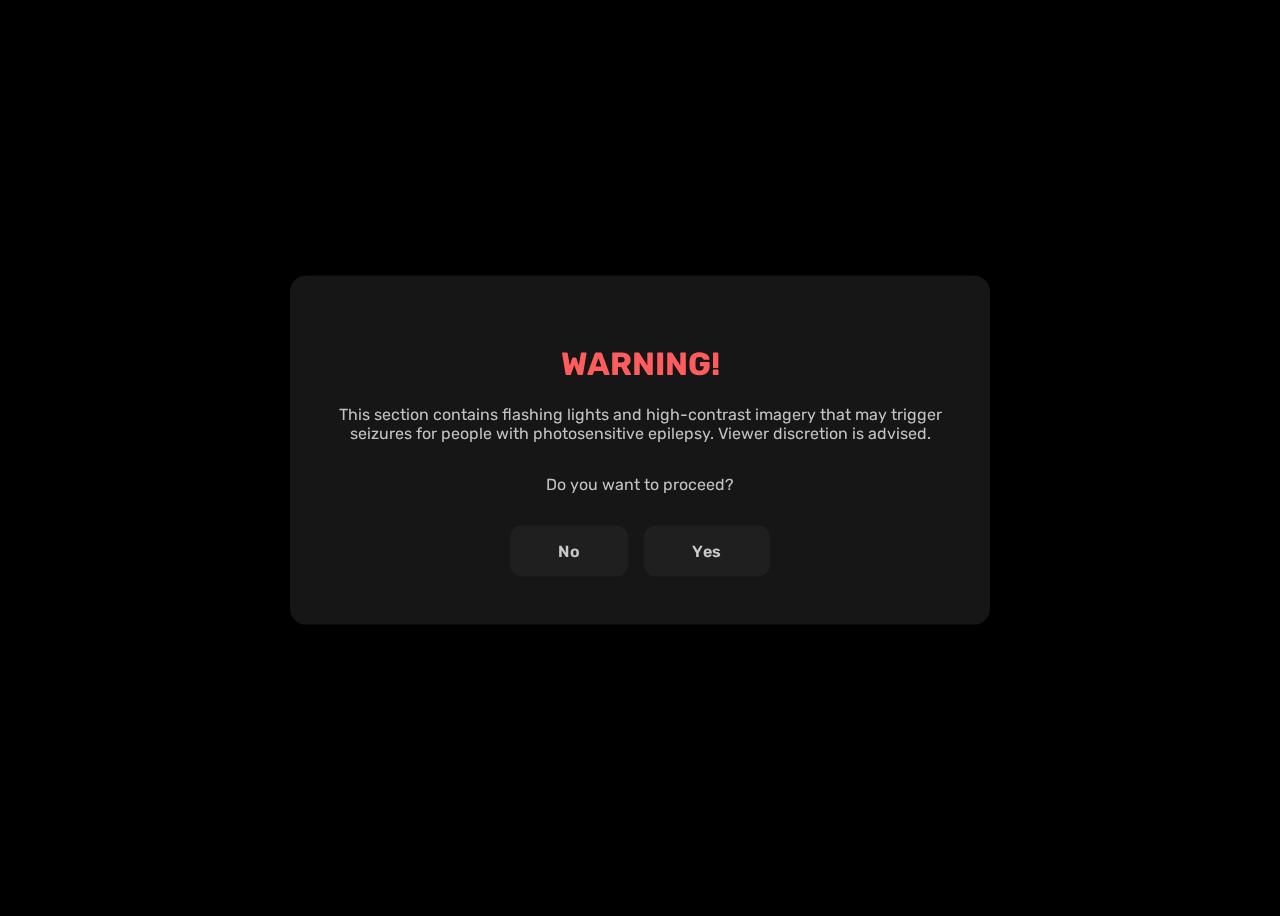
<file: index.html>
<!DOCTYPE html>
<html lang="en">
<head>
    <meta charset="UTF-8">
    <meta name="viewport" content="width=device-width, initial-scale=1.0">
    <title>WARNING!</title>
    <link rel="preconnect" href="https://fonts.googleapis.com">
    <link rel="preconnect" href="https://fonts.gstatic.com" crossorigin>
    <link href="https://fonts.googleapis.com/css2?family=Rubik:ital,wght@0,300..900;1,300..900&display=swap" rel="stylesheet">
    <link href="https://fonts.googleapis.com/css2?family=Bitcount+Single:wght@100..900&display=swap" rel="stylesheet">
    <link rel="stylesheet" href="style.css">
</head>
<body>
    <div class="pergunta">
    
        <div class="warning">
            <h1 style="color: rgb(255, 93, 93);">WARNING!</h1>
            <p>This section contains flashing lights and high-contrast imagery that may trigger seizures for people with photosensitive epilepsy. Viewer discretion is advised.</p>
        </div>
        <div class="proceed">
            <p>Do you want to proceed?</p>
            <div class="choice">
                <a href="https://v1tteba.neocities.org">No</a>
                <a href="secret.html">Yes</a>
            </div>
        </div>
    </div>
</body>
</html>
</file>
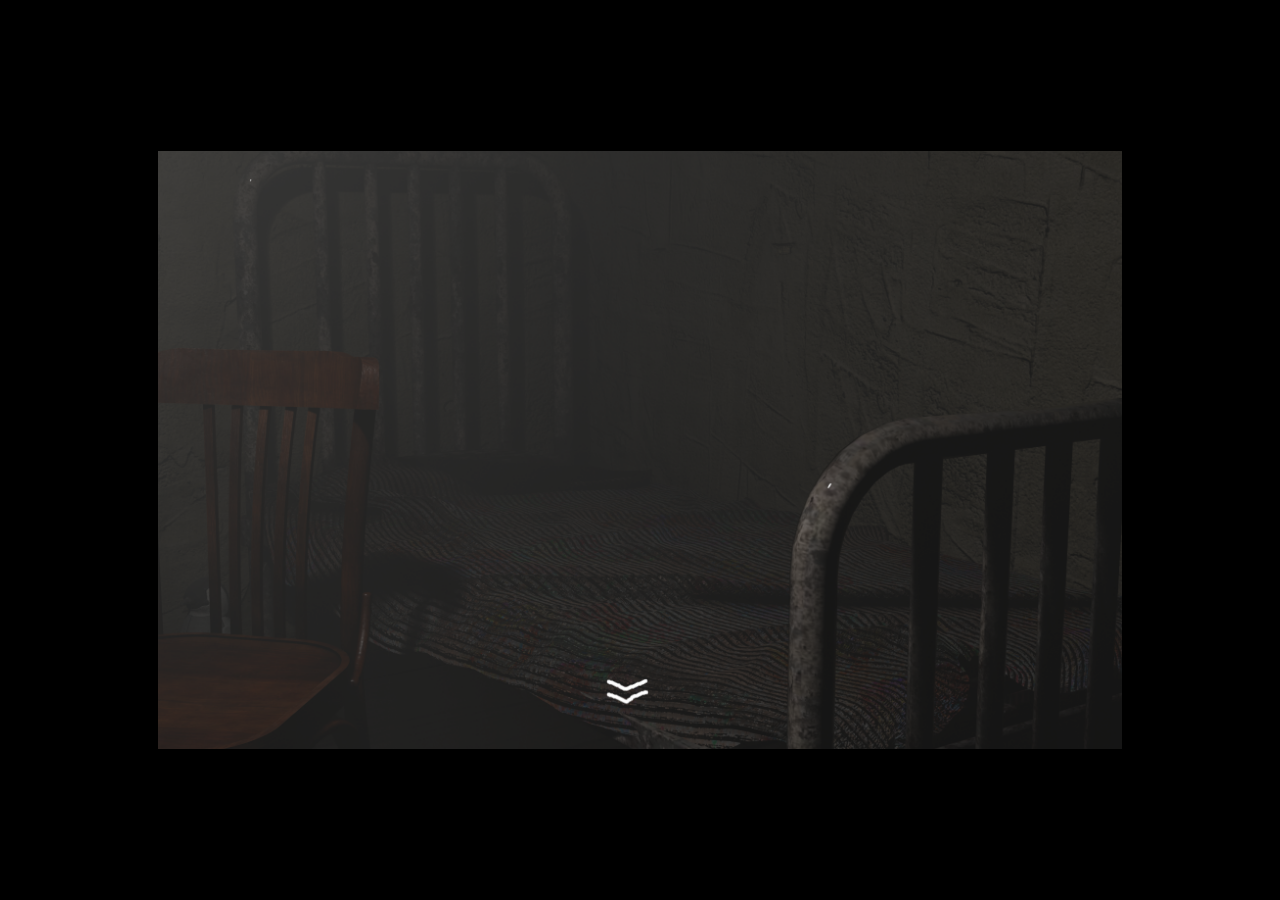
<file: bed.html>
<!DOCTYPE html>
<html lang="en">
<head>
    <meta charset="UTF-8">
    <meta name="viewport" content="width=device-width, initial-scale=1.0">
    <title>close your eyes</title>
    <link rel="stylesheet" href="secret.css">
</head>
<body>
    <audio preload="auto" autoplay="true" loop="true"; hidden="true";>
        <source src="game/audio/ambient.mp3" type="audio/mpeg"> 
    </audio>
    <div class="scene">
        <div class="scale">
            <img src="game/imagens/cama.png" alt="">

            <a href="secret.html" class="hotspot" id="voltar"><img src="game/imagens/seta.png" alt=""></a>
        </div>
    </div>
  <script src="script.js"></script>
</body>
</html>
</file>
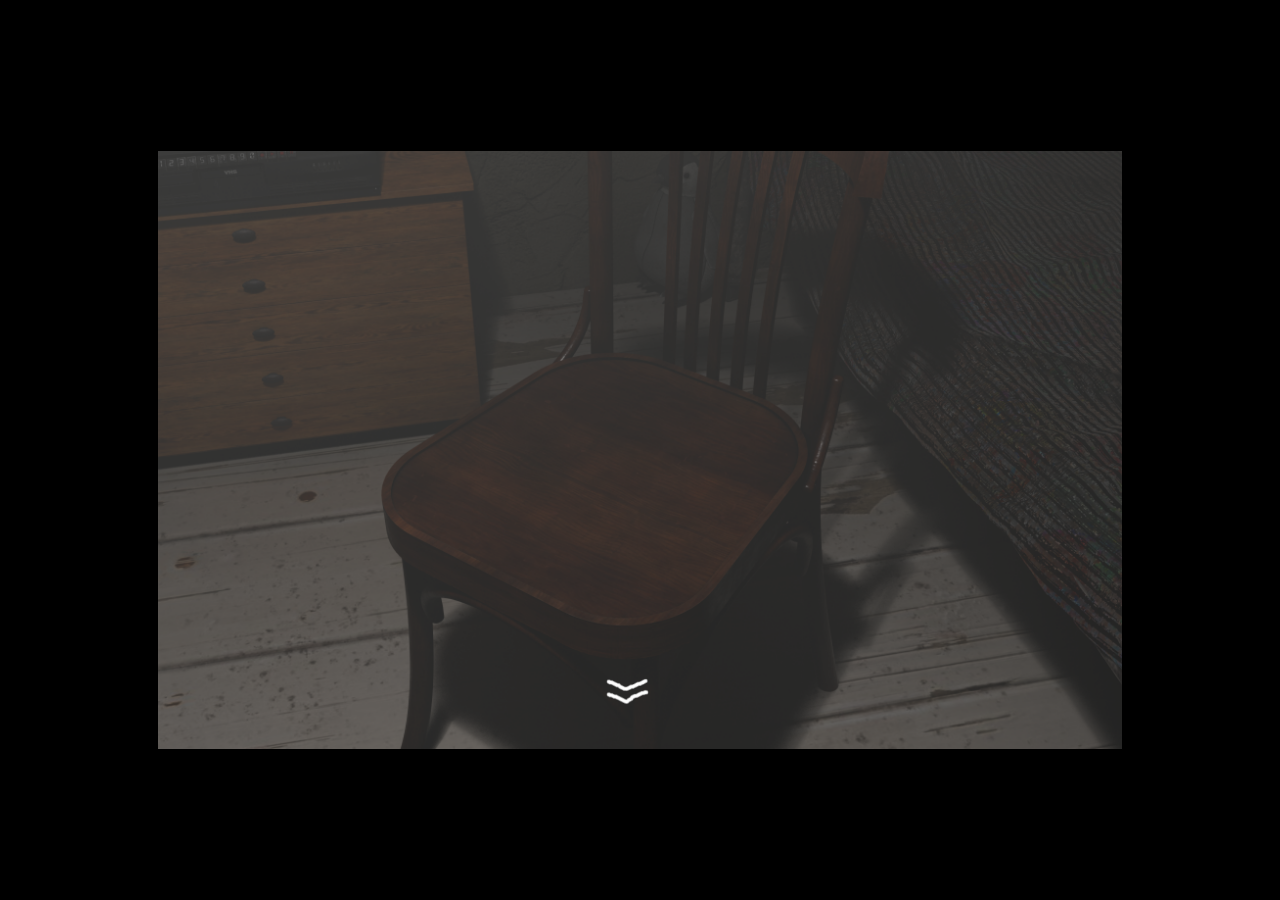
<file: chair.html>
<!DOCTYPE html>
<html lang="en">
<head>
    <meta charset="UTF-8">
    <meta name="viewport" content="width=device-width, initial-scale=1.0">
    <title>close your eyes</title>
    <link rel="stylesheet" href="secret.css">
</head>
<body>
    <audio preload="auto" autoplay="true" loop="true"; hidden="true";>
        <source src="game/audio/ambient.mp3" type="audio/mpeg"> 
    </audio>
    <div class="scene">
        <div class="scale">
            <img src="game/imagens/cadeira.png" alt="">

            <a href="secret.html" class="hotspot" id="voltar"><img src="game/imagens/seta.png" alt=""></a>
        </div>
    </div>
  <script src="script.js"></script>
</body>
</html>
</file>
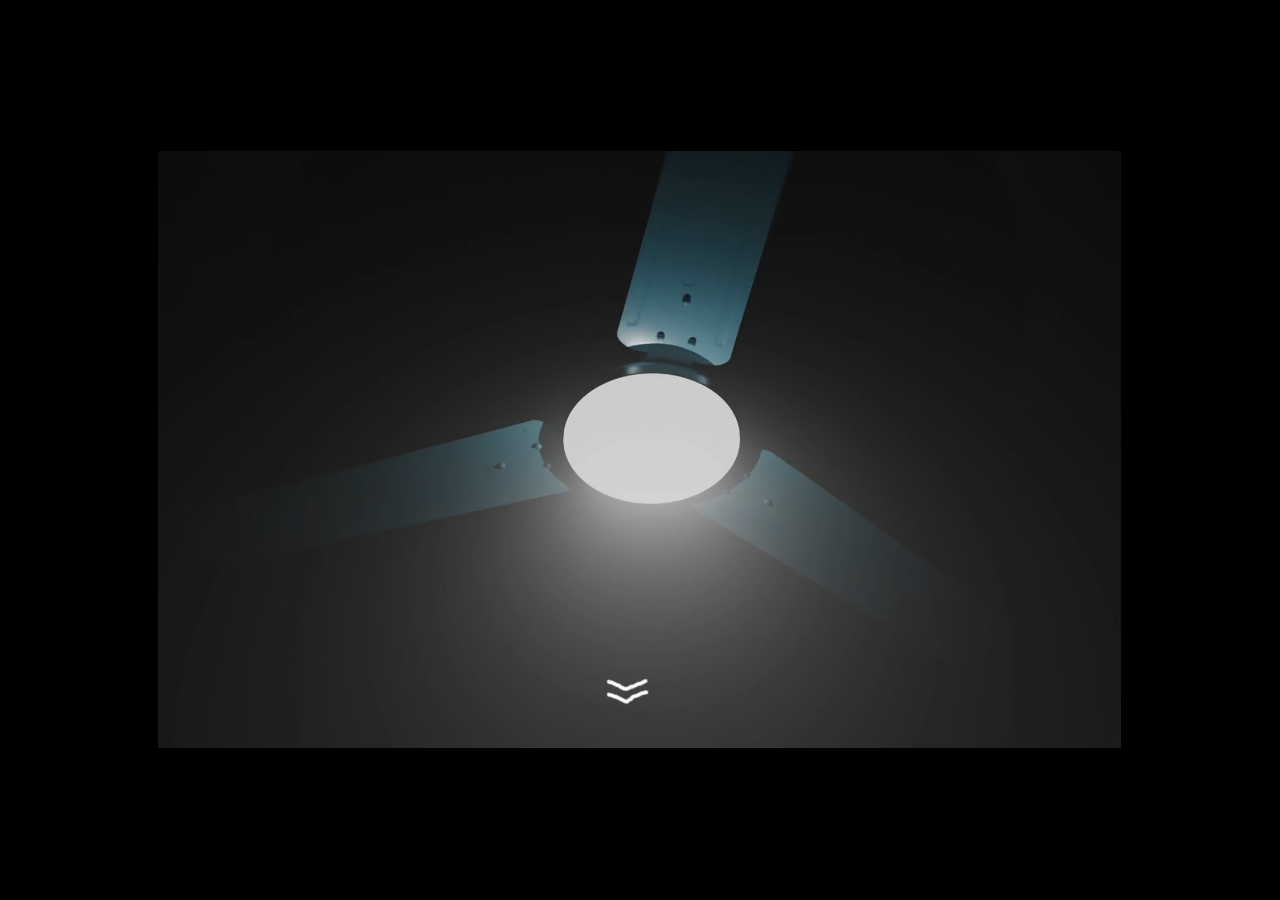
<file: fan.html>
<!DOCTYPE html>
<html lang="en">
<head>
    <meta charset="UTF-8">
    <meta name="viewport" content="width=device-width, initial-scale=1.0">
    <title>BIRDS</title>
    <link rel="stylesheet" href="secret.css">
</head>
<body>
    <audio preload="auto" autoplay="true" loop="true"; hidden="true";>
        <source src="game/audio/fan.mp3" type="audio/mpeg"> 
    </audio>
    <div class="scene">
        <div class="scale">
            <video autoplay muted loop>
                <source src="game/0205.mp4" type="video/mp4">
            </video>

            <a href="secret.html" class="hotspot" id="voltar"><img src="game/imagens/seta.png" alt=""></a>
        </div>
    </div>
  <script src="script.js"></script>
</body>
</html>
</file>
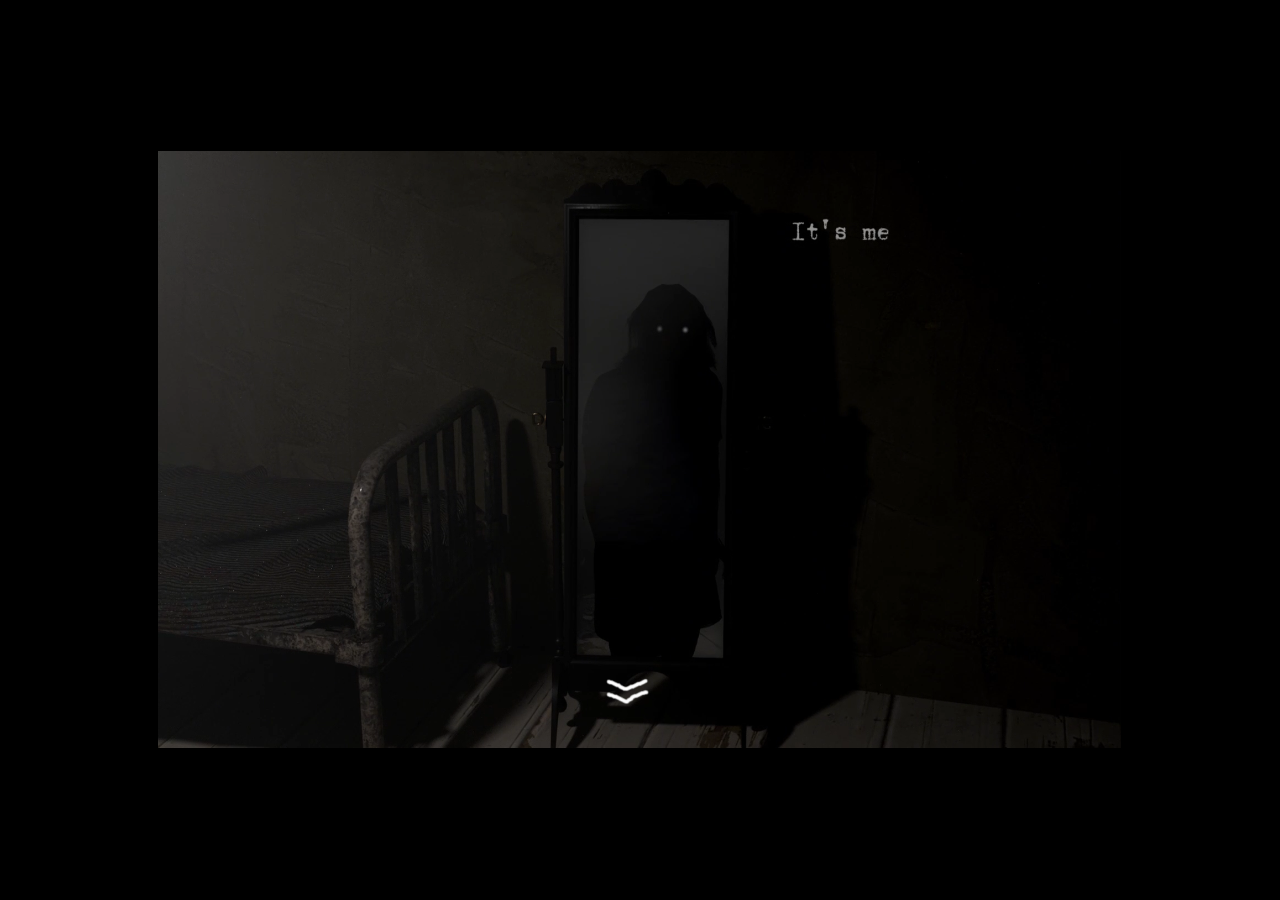
<file: itsme.html>
<!DOCTYPE html>
<html lang="en">
<head>
    <meta charset="UTF-8">
    <meta name="viewport" content="width=device-width, initial-scale=1.0">
    <title>ME ME ME ME ME ME ME</title>
    <link rel="stylesheet" href="secret.css">
</head>
<body>
    <audio preload="auto" autoplay="true" loop="true"; hidden="true";>
        <source src="game/audio/ambient.mp3" type="audio/mpeg"> 
    </audio>
    <div class="scene">
        <div class="scale">
            <video autoplay muted loop>
                <source src="game/0204 (1).mp4" type="video/mp4">
            </video>

            <a href="secret.html" class="hotspot" id="voltar"><img src="game/imagens/seta.png" alt=""></a>
        </div>
    </div>
  <script src="script.js"></script>
</body>
</html>
</file>
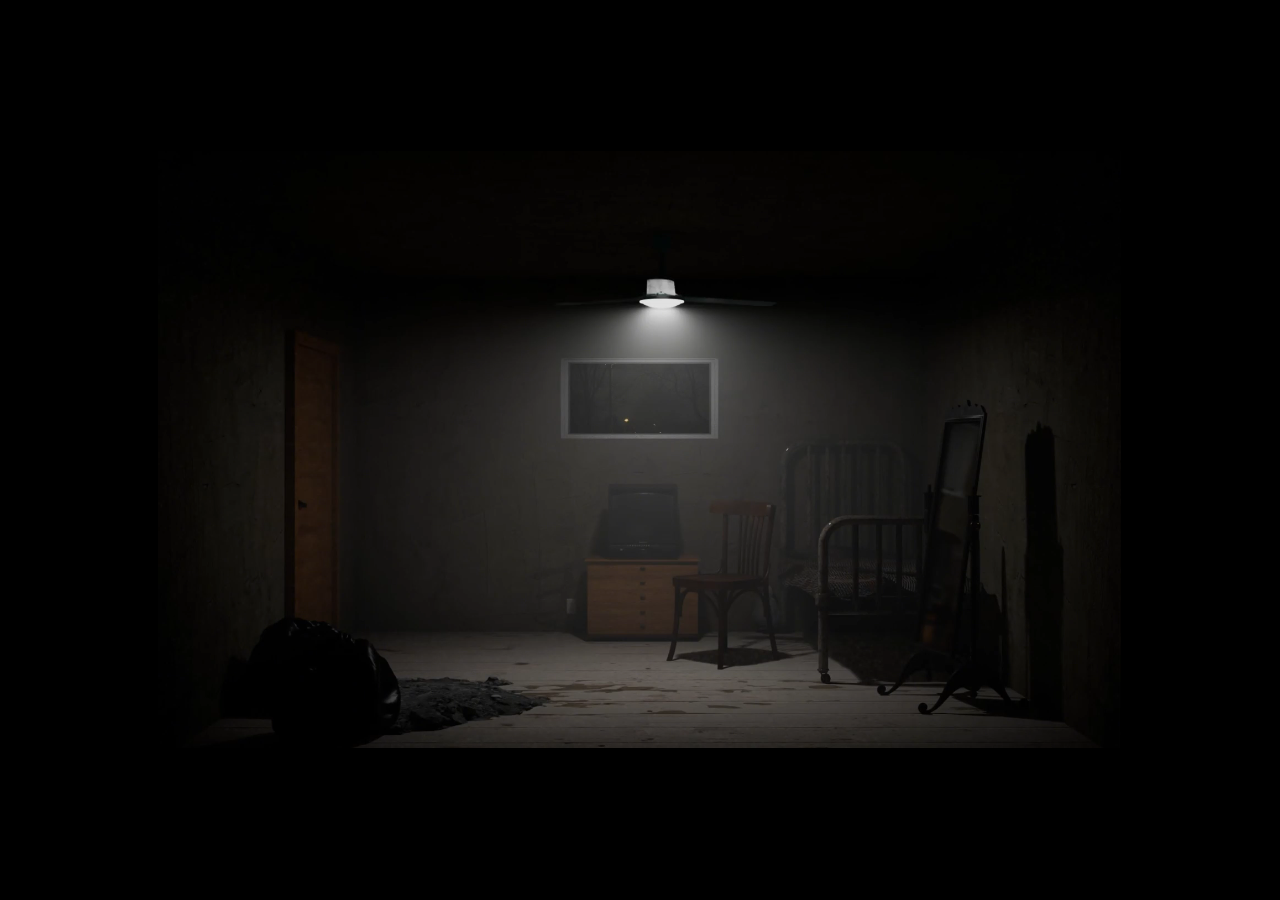
<file: secret.html>
<!DOCTYPE html>
<html lang="en">
<head>
    <meta charset="UTF-8">
    <meta name="viewport" content="width=device-width, initial-scale=1.0">
    <title>dml2ZXJv</title>
    <link rel="stylesheet" href="secret.css">
</head>
<body>
    <audio preload="auto" autoplay="true" loop="true"; hidden="true";>
        <source src="game/audio/ambient.mp3" type="audio/mpeg"> 
    </audio>
    <div class="scene">
        
        <div class="scale">
            <video autoplay muted loop>
                <source src="game/0204.mp4" type="video/mp4">
            </video>
            <div class="hotspot" id="janela"></div>
            <div class="hotspot" id="porta"></div>
            <div class="hotspot" id="cama"></div>
            <div class="hotspot" id="espelho"></div>
            <div class="hotspot" id="fan"></div>
            <div class="hotspot" id="trash"></div>
            <div class="hotspot" id="chair"></div>
            
        </div>
    </div>
  <script src="script.js"></script>
</body>
</html>
</file>
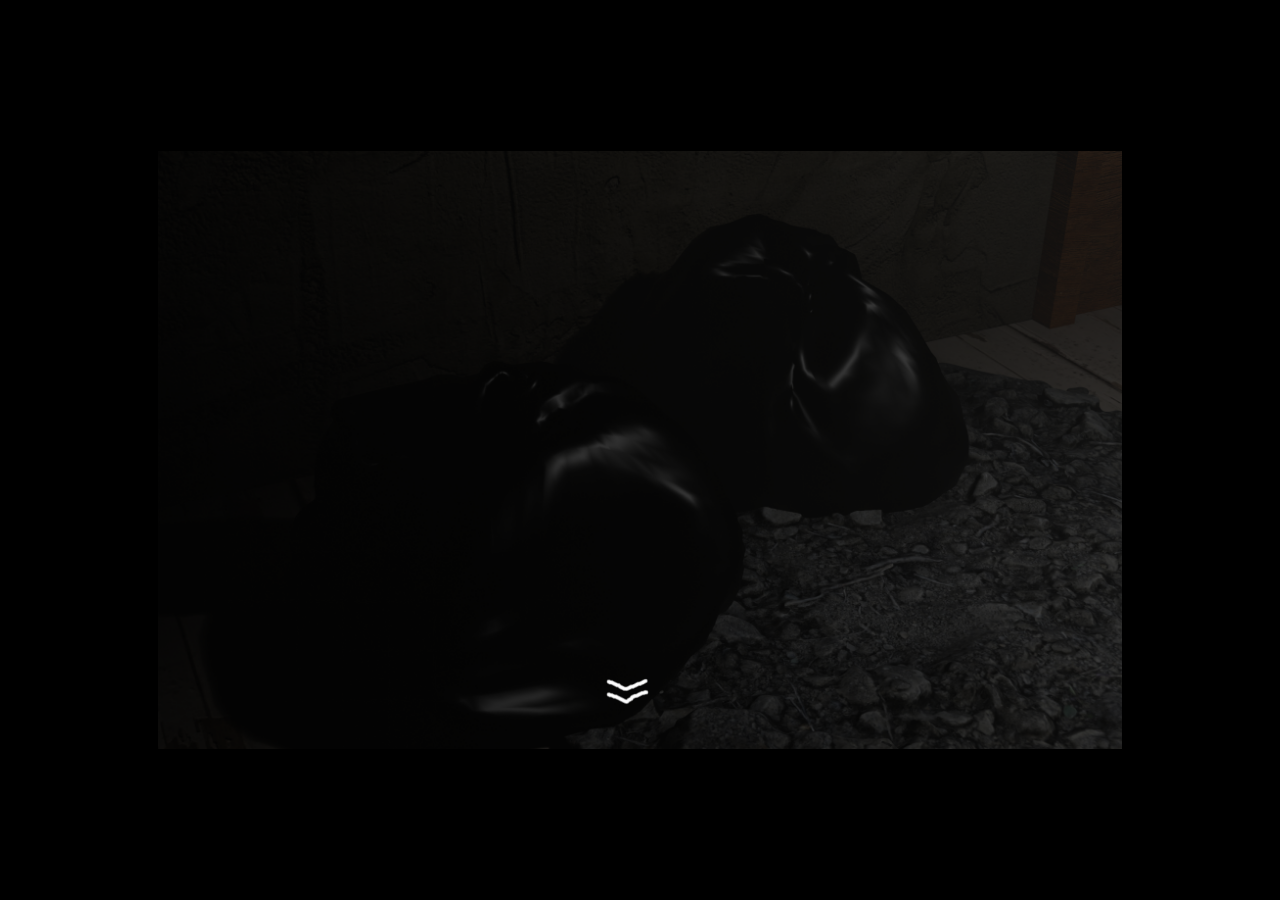
<file: trash.html>
<!DOCTYPE html>
<html lang="en">
<head>
    <meta charset="UTF-8">
    <meta name="viewport" content="width=device-width, initial-scale=1.0">
    <title>close your eyes</title>
    <link rel="stylesheet" href="secret.css">
</head>
<body>
    <audio preload="auto" autoplay="true" loop="true"; hidden="true";>
        <source src="game/audio/ambient.mp3" type="audio/mpeg"> 
    </audio>
    <div class="scene">
        <div class="scale">
            <img src="game/imagens/trash.png" alt="">

            <a href="secret.html" class="hotspot" id="voltar"><img src="game/imagens/seta.png" alt=""></a>
        </div>
    </div>
  <script src="script.js"></script>
</body>
</html>
</file>
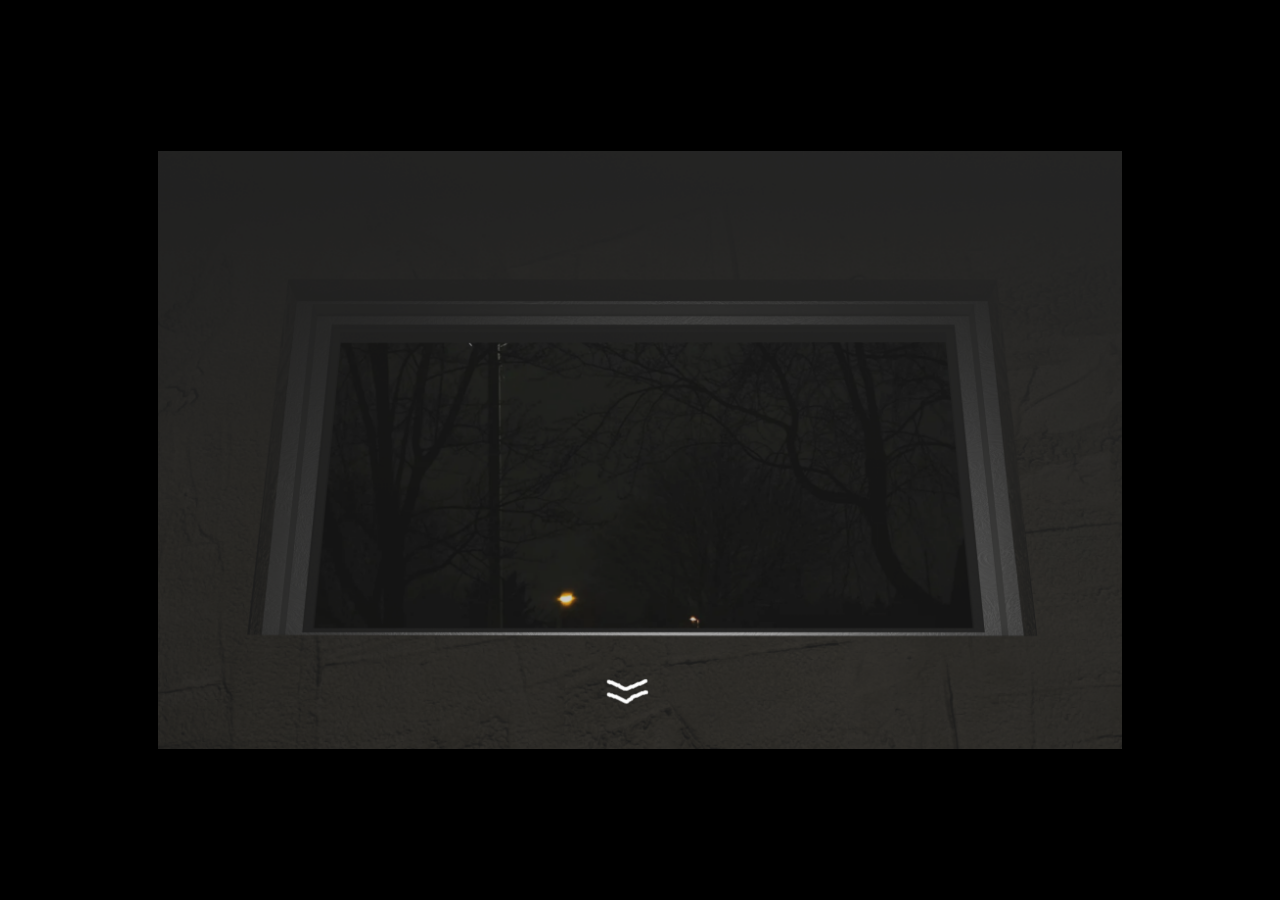
<file: window.html>
<!DOCTYPE html>
<html lang="en">
<head>
    <meta charset="UTF-8">
    <meta name="viewport" content="width=device-width, initial-scale=1.0">
    <title>BIRDS</title>
    <link rel="stylesheet" href="secret.css">
    <link rel="preconnect" href="https://fonts.googleapis.com">
<link rel="preconnect" href="https://fonts.gstatic.com" crossorigin>
<link href="https://fonts.googleapis.com/css2?family=Special+Elite&display=swap" rel="stylesheet">
</head>
<body>
    <audio preload="auto" autoplay="true" loop="true"; hidden="true";>
        <source src="game/audio/ambient cricked.mp3" type="audio/mpeg"> 
    </audio>
    <div class="scene">
        <div class="scale">
            <img src="game/imagens/janela.png" alt="">
            <div class="hotspot" id="windo"></div>
            <div id="custom-alert" class="alert-overlay">
    <div class="alert-box">
        <p id="alert-message">I cant leave, im too weak</p>
        <button onclick="closeAlert()">OK</button>
    </div>
</div>
            <a href="secret.html" class="hotspot" id="voltar"><img src="game/imagens/seta.png" alt=""></a>
        </div>
    </div>
  <script src="script.js"></script>
</body>
</html>
</file>
<file: style.css>
*,
*::before,
*::after {
    box-sizing: border-box;
    
}

body {
    min-height: 100dvh;
    padding: 1rem;
    background-color: black;
    color: rgb(194, 194, 194);
    font-family: "Rubik", sans-serif;
    position: relative;
}

.pergunta {
    position: fixed;
    top: 50%;
    left: 50%;
    transform: translate(-50%, -50%);

    display: flex;
    flex-direction: column;
    align-items: center;
    justify-content: center;
    text-align: center;

    background-color: rgb(22, 22, 22);
    padding: 3rem;
    border-radius: 1rem;

    width: 90%;
    max-width: 700px;
    max-height: 90dvh;
    overflow-y: auto;
}


.proceed {
    display: flex;
    flex-direction: column;
    gap: 1rem;
}

.pergunta a {
    text-decoration: none;
    color: #c9c9c9;
    background: rgb(31, 31, 31);
    padding: 1rem 3rem;
    border-radius: 0.75rem;
    font-weight: 600;
    letter-spacing: 0.5px;
    transition: all 0.3s ease-out;
    display: inline-flex;
    align-items: center;
    justify-content: center;
}
.pergunta a:hover{
    background-color: #303030;
}

.choice {
    display: flex;
    gap: 1rem;
}
@media (max-width: 768px) {
    body {
        display: flex;
        flex-direction: column;
        align-items: center;
        text-align: center;
    }

    .choice {
        flex-direction: column;
        gap: 1.5rem;
    }

    .warning {
        max-width: 100%;
        padding: 0 1rem;
    }

    .pergunta {
        width: 95%;
        max-height: 90dvh;
    }
}

@media (max-width: 480px) {
    .pergunta {
        padding: 1rem;
        border-radius: 0.75rem;
    }

    .pergunta a {
        width: 100%;
        padding: 0.9rem;
        font-size: 0.95rem;
    }
}
</file>
<file: secret.css>
* {
  margin: 0;
  padding: 0;
  box-sizing: border-box;
  font-family: "Special Elite", system-ui;
}

body {
  background-color: black;
}

.scene {
  position: fixed;
  inset: 0;
  display: flex;
  align-items: center;
  justify-content: center;
  overflow: hidden;
}

.scale {
  position: relative;
  width: 100%;
  max-width: 1500px; 
  aspect-ratio: 1500 / 700;
  background: black;
}

.scale video {
  width: 100%;
  height: 100%;
  object-fit: contain;
  display: block;
}
.alert-overlay {
    display: none; /* Escondido por padrão */
    position: fixed;
    inset: 0;
    background: rgba(0, 0, 0, 0.8);
    z-index: 1000;
    align-items: center;
    justify-content: center;
}

.alert-box {
    background: #0000005d;
    padding: 30px;
    border-radius: 8px;
    text-align: center;
    width: 300px;
    color: white;
    font-family: sans-serif;
}

.alert-box button {
  
    margin-top: 20px;
    background: #6e6e6e2c;
    color: white;
    border: none;
    padding: 10px 25px;
    border-radius: 5px;
    cursor: pointer;
    font-weight: bold;
    text-transform: uppercase;
    transition: all 0.5s;
}

.alert-box button:hover {
    background: #444444a6;
}
.scale img{
  width: 100%;
  height: 100%;
  object-fit: contain;
  display: block;
}

.hotspot {
  position: absolute;
  cursor: pointer;
}
#trash {
  width: 13%;
  height: 18%;
  left: 19%;
  top: 80%;
}
#fan {
  width: 20%;
  height: 10%;
  left: 42%;
  top: 18%;
}
#chair {
  width: 6%;
  height: 25%;
  left: 54%;
  top: 60%;
}
#windo {
  width: 60%;
  height: 60%;
  left: 20%;
  top: 22%;
}
#janela {
  width: 14%;
  height: 15%;
  left: 43%;
  top: 35%;
}
#voltar {
  width: 12%;
  height: 7%;
  left: 43%;
  top: 87%;
  color: white;
  display: flex;
  justify-content: center;
  text-align: center;
  align-items: center;
  font-size: small;
}
#porta {
  width: 6.66%;
  height: 60%;
  left: 21.33%;
  top: 25.85%;
}
#cama {
  width: 10%;
  height: 10%;
  left: 62%;
  top: 67%;
}
#espelho {
  width: 5%;
  height: 45%;
  left: 72%;
  top: 43%;
}
</file>
